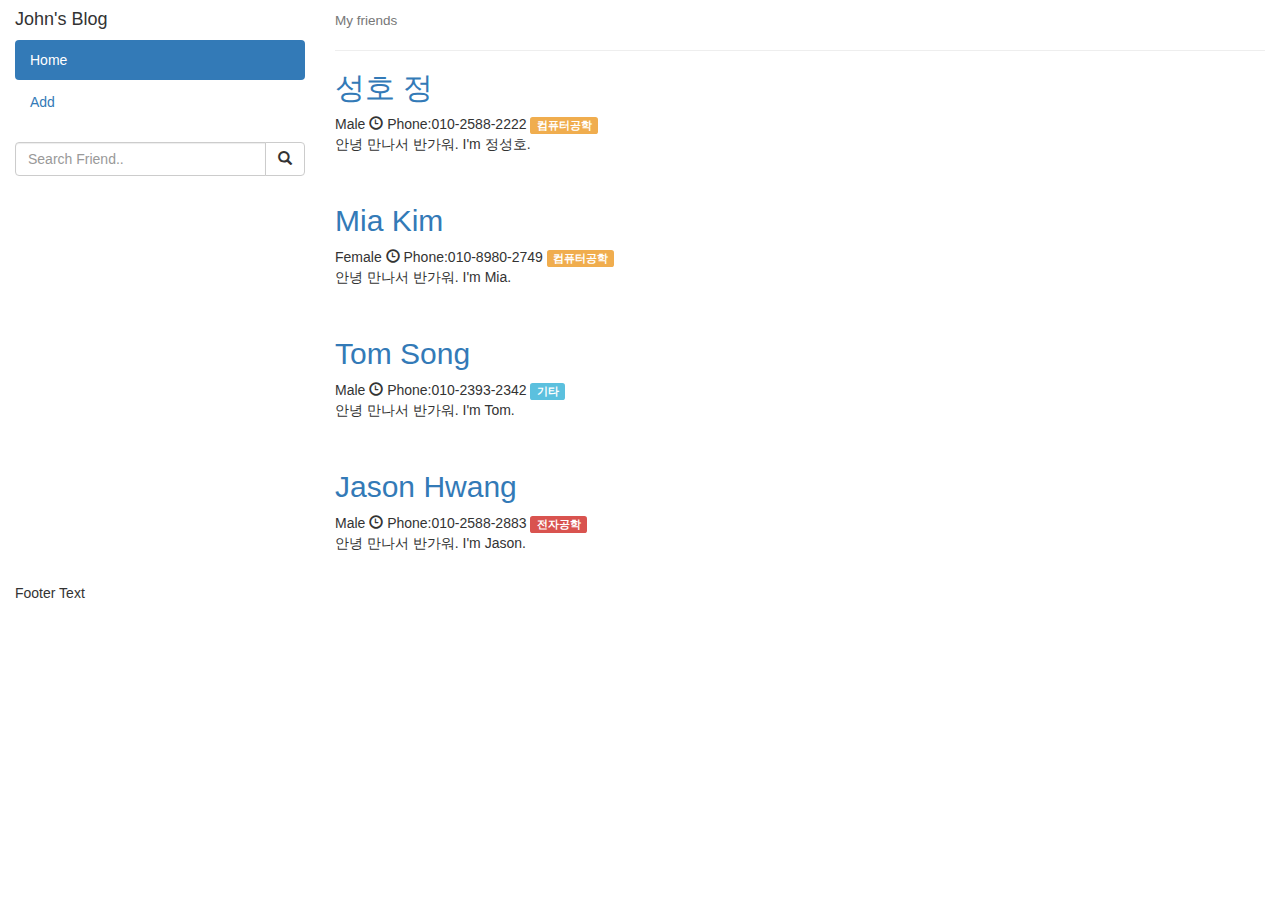
<file: index.html>
<!DOCTYPE html>
<html lang="en">

<head>
  <title>Bootstrap Example</title>
  <meta charset="utf-8">
  <meta name="viewport" content="width=device-width, initial-scale=1">
  <link rel="stylesheet" href="https://maxcdn.bootstrapcdn.com/bootstrap/3.4.1/css/bootstrap.min.css">
  <script src="https://ajax.googleapis.com/ajax/libs/jquery/3.6.4/jquery.min.js"></script>
  <script src="https://maxcdn.bootstrapcdn.com/bootstrap/3.4.1/js/bootstrap.min.js"></script>
  <link rel="stylesheet" href="my.css">
</head>
<body>

<div class="container-fluid">
  <div class="row content">
    <div class="col-sm-3 sidenav">
      <h4>John's Blog</h4>
      <ul class="nav nav-pills nav-stacked">
        <li class="active"><a href="#section1">Home</a></li>
        <li><a href="form.html">Add</a></li>
      </ul><br>
      <div class="input-group">
        <input type="text" class="form-control" placeholder="Search Friend..">
        <span class="input-group-btn">
          <button class="btn btn-default" type="button">
            <span class="glyphicon glyphicon-search"></span>
          </button>
        </span>
      </div>
    </div>

    <div class="col-sm-9">
      <h4><small>My friends</small></h4>
      <hr>
      <a href="view.html"><h2>성호 정</h2></a>
      <h5>Male</h5>
      <h5><span class="glyphicon glyphicon-time"></span> Phone:010-2588-2222</h5>
      <h5><span class="label label-warning">컴퓨터공학</span></h5><br>
      <p>안녕 만나서 반가워. I'm 정성호.</p>
      <br>
      <a href="view.html"><h2>Mia Kim</h2></a>
      <h5>Female</h5>
      <h5><span class="glyphicon glyphicon-time"></span> Phone:010-8980-2749</h5>
      <h5><span class="label label-warning">컴퓨터공학</span></h5><br>
      <p>안녕 만나서 반가워. I'm Mia.</p>
      <br>
      <a href="view.html"><h2>Tom Song</h2></a>
      <h5>Male</h5>
      <h5><span class="glyphicon glyphicon-time"></span> Phone:010-2393-2342</h5>
      <h5><span class="label label-info">기타</span></h5><br>
      <p>안녕 만나서 반가워. I'm Tom.</p>
      <br>
      <a href="view.html"><h2>Jason Hwang</h2></a>
      <h5>Male</h5>
      <h5><span class="glyphicon glyphicon-time"></span> Phone:010-2588-2883</h5>
      <h5><span class="label label-danger">전자공학</span></h5><br>
      <p>안녕 만나서 반가워. I'm Jason.</p>
      <br>
    </div>
    
  </div>
</div>

<footer class="container-fluid">
  <p>Footer Text</p>
</footer>

</body>
</html>
</file>
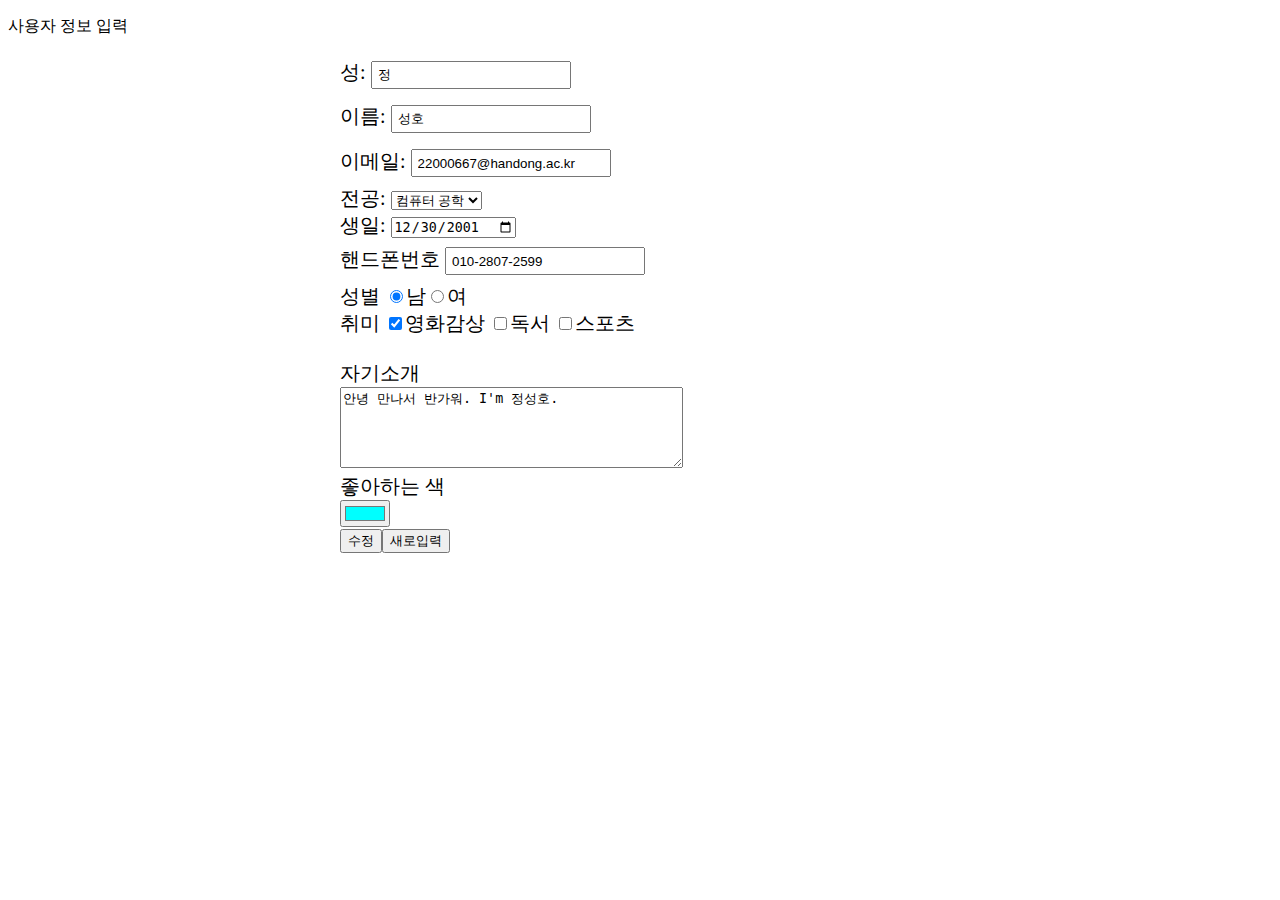
<file: edit.html>
<!DOCTYPE html>
<html>
  <head>
    <link rel="stylesheet" href="my.css">
    <style>
      input[type="text"] {
        width: 200px;
        height: 10px;
        padding: 12px 5px;
        margin: 8px 0;
        box-sizing: border-box;
      }
      input[type="text"]:focus {
        border: 3px solid #555;
      }
      h5{
        display: inline;
      }
      
    </style>
    <script>
      function validateForm() {
        var subject = document.form1.ufname;
        if (subject.value == "") {
          alert("성을 입력하세요");
          subject.focus();
          return false;
        }
        var name = document.form1.uname;
        if (name.value == "") {
          alert("이름을 입력하세요");
          name.focus();
          return false;
        }

        var email = document.form1.email;
        if (
          !email.value.match(/^[a-zA-Z0-9_+-]+@[a-zA-Z0-9.-]+\.[a-zA-Z.]{2,}$/)
        ) {
          alert("이메일을 형식을 맞춰주세요");
          email.focus();
          return false;
        }

        var birth = document.form1.birth;
        if (birth.value == "") {
          alert("생일을 선택하세요");
          birth.focus();
          return false;
        }

        var p_number = document.form1.mobile;

        var gender = document.form1.gender;

        var self = document.form1.self;
        if (self.value.length < 10) {
          alert("자기소개를 10자 이상 입력하세요");
          self.focus();
          return false;
        }

        alert("게시물이 수정되었습니다.");
        window.location.href = "index.html";
        return true;
      }
    </script>
  </head>
  <body>
    <p>사용자 정보 입력</p>
    <form
      name="form1"
      action="index.html"
      method="post"
      onsubmit="return validateForm()"
      method="post"
    >
      <label for="ufname">성:</label>
      <input
        type="text"
        id="ufname"
        name="ufname"
        placeholder="성을 입력"
        value="정"
      /><br />
      <label for="uname">이름:</label>
      <input
        type="text"
        id="uname"
        name="uname"
        placeholder="이름을 입력"
        value="성호"
      /><br />
      <label for="email">이메일:</label>
      <input
        type="text"
        id="email"
        name="email"
        value="22000667@handong.ac.kr"
        placeholder="이메일을 입력"
      /><br />
      <label for="major">전공:</label>
      <select name="major">
        <option value="1">컴퓨터 공학</option>
        <option value="2">전자 공학</option>
        <option value="3">기계 공학</option>
        <option value="4">기타</option></select
      ><br />
      <label for="birth">생일:</label>
      <input
        type="date"
        id="birth"
        name="birth"
        placeholder="생일을 입력"
        value="2001-12-30"
      /><br />
      <label for="mobile">핸드폰번호</label>
      <input
        type="text"
        id="mobile"
        name="mobile"
        placeholder="00*-000*-0000"
        pattern="[0-9]{2,3}-[0-9]{3,4}-[0-9]{3,4}"
        value="010-2807-2599"
        maxlength="13"
      /><br />
      <label>성별</label>
      <input
        type="radio"
        id="gender1"
        name="gender"
        value="M"
        checked
      />남<input type="radio" id="radio" name="gender" value="W" />여<br />
      <label>취미</label>
      <input
        type="checkbox"
        id="hobby1"
        name="hobby1"
        value="1"
        checked
      />영화감상
      <input type="checkbox" id="hobby2" name="hobby2" value="2" />독서
      <input
        type="checkbox"
        id="hobby3"
        name="hobby3"
        value="3"
      />스포츠<br />
      <br />
      <label for="self">자기소개</label><br />
      <textarea name="self" cols="40" rows="5">안녕 만나서 반가워. I'm 정성호.</textarea><br />
      <label for="color">좋아하는 색</label><br />
      <input type="color" name="color" value="#00ffff" /><br />
      <input type="submit" value="수정" /><input
        type="reset"
        value="새로입력"
      />
    </form>
  </body>
</html>
</file>
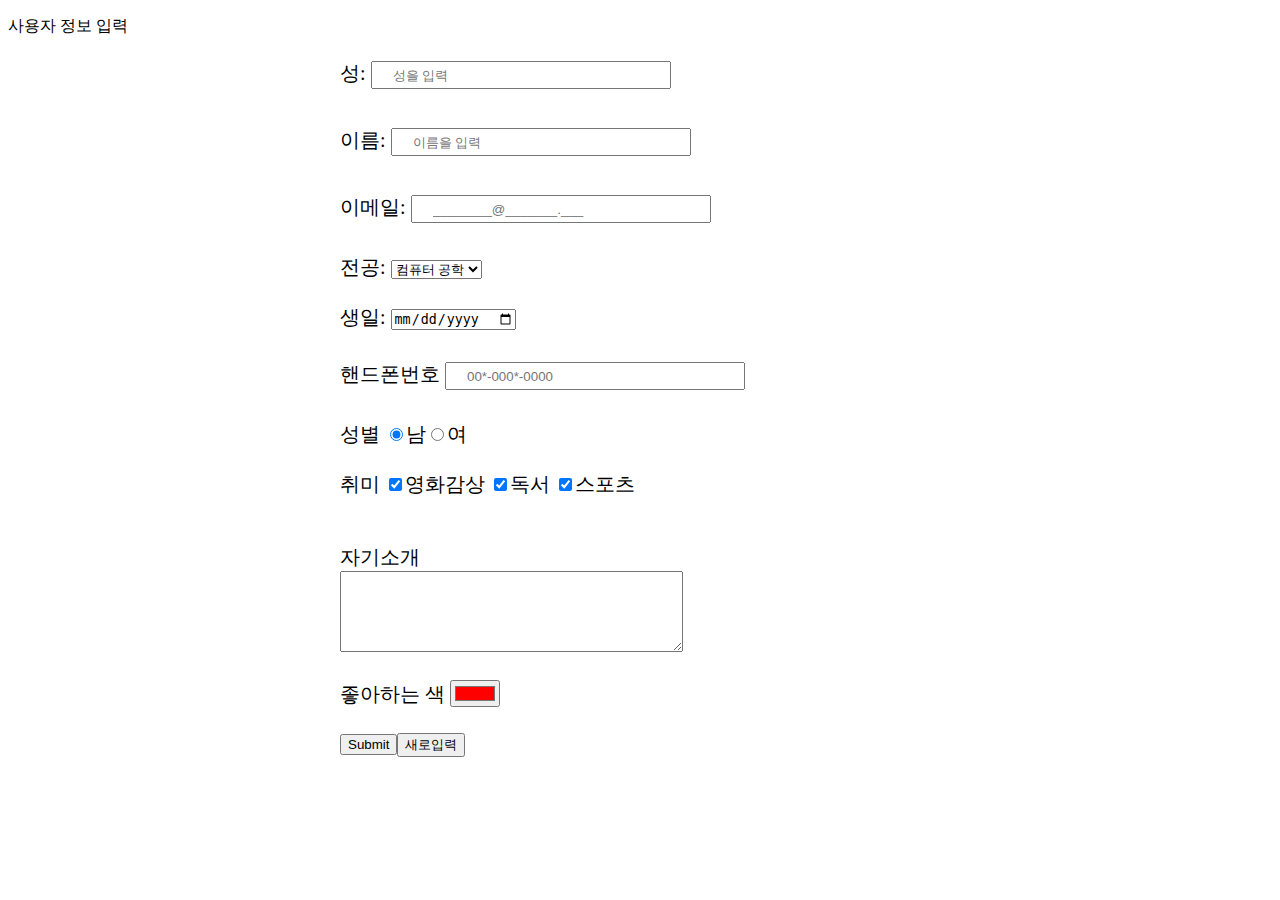
<file: form.html>
<!DOCTYPE html>
<html>
  <head>
    <link rel="stylesheet" href="my.css">
    <style>
      input[type="text"] {
        width: 300px;
        height: 10px;
        padding: 12px 20px;
        margin: 8px 0;
        box-sizing: border-box;
      }
      input[type="text"]:focus {
        border: 3px solid #555;
      }
    </style>
    <script>
      function validateForm() {
        var subject = document.form1.ufname;
        if (subject.value == "") {
          alert("성을 입력하세요");
          subject.focus();
          return false;
        }
        var name = document.form1.uname;
        if (name.value.length < 2) {
          alert("이름을 두글자 이상 입력하세요");
          name.focus();
          return false;
        }

        var email = document.form1.email;
        if (
          !email.value.match(/^[a-zA-Z0-9_+-]+@[a-zA-Z0-9.-]+\.[a-zA-Z.]{2,}$/)
        ) {
          alert("이메일을 형식을 맞춰주세요");
          email.focus();
          return false;
        }

        var birth = document.form1.birth;
        if (birth.value == "") {
          alert("생일을 선택하세요");
          birth.focus();
          return false;
        }

        var p_number = document.form1.mobile;

        var gender = document.form1.gender;

        var self = document.form1.self;
        if (self.value.length < 10) {
          alert("자기소개를 10자 이상 입력하세요");
          self.focus();
          return false;
        }

        alert("게시물이 추가됩니다.");
        window.location.href = "index.html";
        return true;
      }
    </script>
  </head>
  <body>
    <p>사용자 정보 입력</p>
    <form
      name="form1"
      action="index.html"
      method="post"
      onsubmit="return validateForm()"
      method="post"
    >
      <label for="ufname">성:</label>
      <input
        type="text"
        id="ufname"
        name="ufname"
        placeholder="성을 입력"
      /><br /><br />
      <label for="uname">이름:</label>
      <input
        type="text"
        id="uname"
        name="uname"
        placeholder="이름을 입력"
      /><br /><br />
      <label for="email">이메일:</label>
      <input
        type="text"
        id="email"
        name="email"
        placeholder="________@_______.___"
      /><br /><br />
      <label for="major">전공:</label>
      <select name="major">
        <option value="1">컴퓨터 공학</option>
        <option value="2">전자 공학</option>
        <option value="3">기계 공학</option>
        <option value="4">기타</option></select
      ><br /><br />
      <label for="birth">생일:</label>
      <input
        type="date"
        id="birth"
        name="birth"
        placeholder="생일을 입력"
      /><br /><br />
      <label for="mobile">핸드폰번호</label>
      <input
        type="text"
        id="mobile"
        name="mobile"
        placeholder="00*-000*-0000"
        pattern="[0-9]{2,3}-[0-9]{3,4}-[0-9]{3,4}"
        maxlength="13"
      /><br /><br />
      <label>성별</label>
      <input
        type="radio"
        id="gender1"
        name="gender"
        value="M"
        checked
      />남<input type="radio" id="radio" name="gender" value="W" />여<br /><br />
      <label>취미</label>
      <input
        type="checkbox"
        id="hobby1"
        name="hobby1"
        value="1"
        checked
      />영화감상
      <input type="checkbox" id="hobby2" name="hobby2" value="2" checked />독서
      <input
        type="checkbox"
        id="hobby3"
        name="hobby3"
        value="3"
        checked
      />스포츠<br />
      <br /><br />
      <label for="self">자기소개</label><br />
      <textarea name="self" cols="40" rows="5"></textarea><br /><br />
      <label for="color">좋아하는 색</label>
      <input type="color" name="color" value="#ff0000" /><br /><br />
      <input type="submit" value="Submit" /><input
        type="reset"
        value="새로입력"
      />
    </form>
  </body>
</html>
</file>
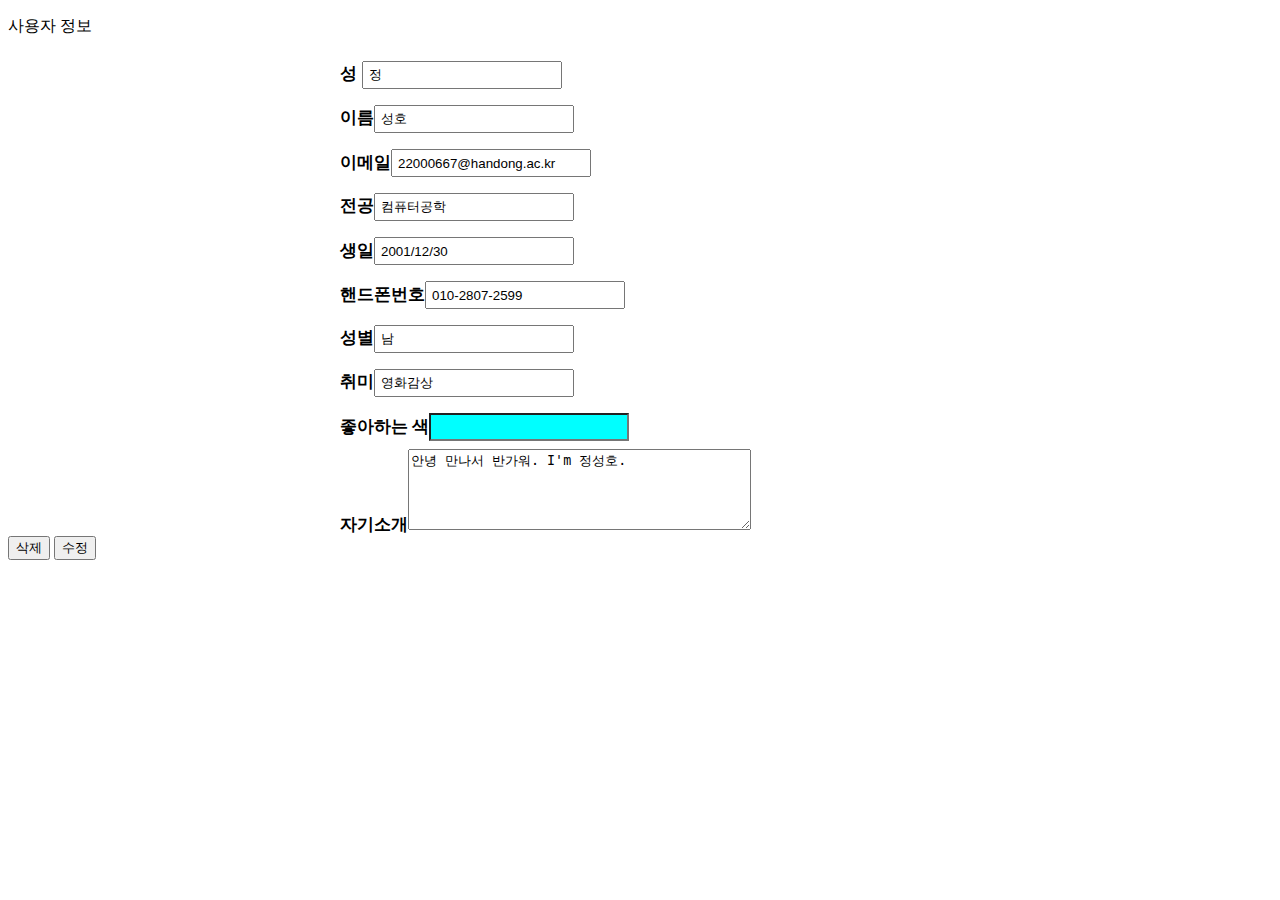
<file: view.html>
<!DOCTYPE html>
<html>
  <head>
    <link rel="stylesheet" href="my.css">
    <script>
        function editClicked(){
            window.location.href = "edit.html";
        }
        function deleteClicked(){
            if(confirm("게시물을 삭제할까요?")){
                alert("삭제되었습니다.");
            }
            window.location.href = "index.html";
        }
    </script>
    <style>
      input[type="text"] {
        width: 200px;
        height: 10px;
        padding: 12px 5px;
        margin: 8px 0;
        box-sizing: border-box;
      }
      input[type="text"]:focus {
        border: 3px solid #555;
      }
    </style>
  </head>
  <body>
    <p>사용자 정보</p>
    
    <div class = "wrapper">
        <div >
            <h5>성</h5> <input type="text" readonly value="정">
        </div>
        <div>
        <h5>이름</h5><input type="text" readonly value="성호">
    </div>
    <div>
        <h5>이메일</h5><input type="text" readonly value="22000667@handong.ac.kr">
    </div>
    <div>
        <h5>전공</h5><input type="text" readonly value="컴퓨터공학">
    </div>
    <div>
        <h5>생일</h5><input type="text" readonly value="2001/12/30">
    </div>
    <div>
        <h5>핸드폰번호</h5><input type="text" readonly value="010-2807-2599">
    </div>
        <div>
            <h5>성별</h5><input type="text" readonly value="남">
        </div><div>

        <h5>취미</h5><input type="text" readonly value="영화감상">
    </div><div>
        <h5>좋아하는 색</h5><input type="text" readonly value="  " style="background-color: aqua;" width=10px>
    </div><div>
        <h5>자기소개</h5><textarea cols="40" rows="5" readonly>안녕 만나서 반가워. I'm 정성호.</textarea><br />
    </div>
    </div>
    <button onclick="return deleteClicked()">삭제</button>
    <button name="edit" onclick="return editClicked()">수정</button>
  </body>
</html>
</file>
<file: my.css>
@media only screen and (min-width: 601px){
    form{
        margin: 0 auto; 
        width:600px;
        font-size: 20px;
    }
    .wrapper{
        margin: 0 auto; 
        width:600px;
        font-size: 20px;
    }
    h5{
        display: inline;
    }
}
@media only screen and (max-width: 600px){
    form{
        font-size: 20px;
        margin: 0 auto; 
        width:250px;
        
    }
    .wrapper{
        font-size: 20px;
        margin: 0 auto; 
        width:250px;
    }
    h5{
        display:block;
        margin-top: 4%;
        margin-bottom: 4%;
    }
}
</file>
